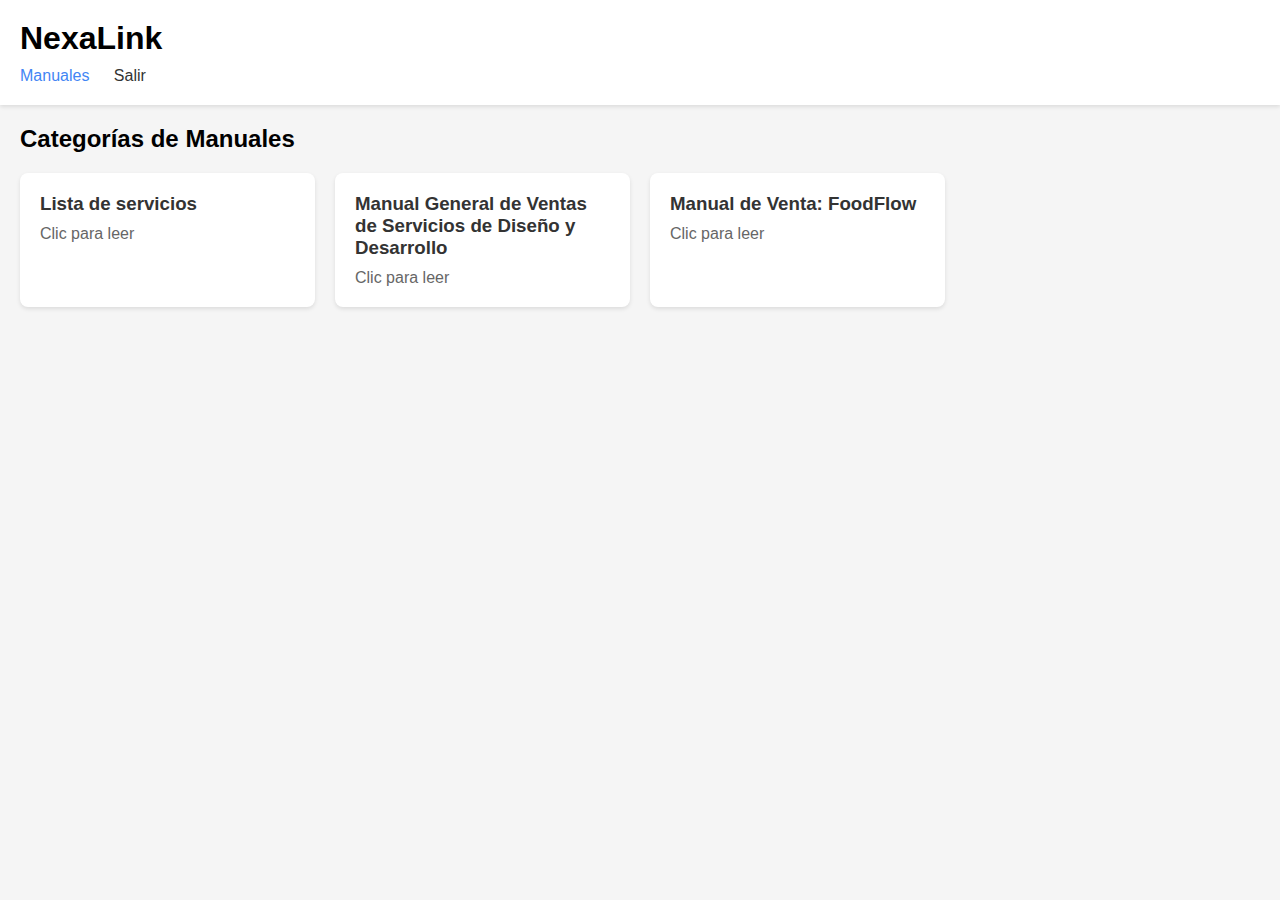
<file: dashboard.html>
<!DOCTYPE html>
<html lang="es">
  <head>
    <meta charset="UTF-8" />
    <meta name="viewport" content="width=device-width, initial-scale=1.0" />
    <title>Dashboard de Manuales</title>
    <link rel="stylesheet" href="assets/css/dashboard.css" />
  </head>
  <body>
    <div class="dashboard">
      <header>
        <h1>NexaLink</h1>
        <nav>
          <a href="#" class="active">Manuales</a>
          <a href="index.html">Salir</a>
        </nav>
      </header>
      <main>
        <div class="category-list">
          <h2>Categorías de Manuales</h2>
          <div id="category-cards" class="category-cards">
            <div class="category-card" data-category="diseno-desarrollo-web">
              <h3>Lista de servicios</h3>
              <p>Clic para leer</p>
            </div>
            <div class="category-card" data-category="manual-General-de-Ventas">
              <h3>
                Manual General de Ventas de Servicios de Diseño y Desarrollo
              </h3>
              <p>Clic para leer</p>
            </div>
            <div
              class="category-card"
              data-category="manual-de-Ventas-FoodFlow"
            >
              <h3>Manual de Venta: FoodFlow</h3>
              <p>Clic para leer</p>
            </div>
          </div>
        </div>
      </main>
    </div>

    <div id="manualListPopup" class="popup">
      <div class="popup-content">
        <span class="close">&times;</span>
        <h2 id="categoryTitle"></h2>
        <div id="manualList"></div>
      </div>
    </div>

    <div id="manualesContenido" style="display: none">
      <div data-category="diseno-desarrollo-web">
        <div class="manual">
          <h4>Lista de servicios</h4>
          <div class="services-list">
            <div class="service-category">
              <h3>1. Diseño y Desarrollo Web</h3>
              <div class="service-subcategory">
                <h4>Diseño de Interfaces Web</h4>
                <ul class="service-items">
                  <li>Creación de wireframes y prototipos</li>
                  <li>
                    Diseño responsivo y adaptable a diferentes dispositivos
                  </li>
                  <li>
                    Selección de paletas de colores, tipografía, y elementos
                    visuales
                  </li>
                </ul>
              </div>
              <div class="service-subcategory">
                <h4>Desarrollo Back-End</h4>
                <ul class="service-items">
                  <li>
                    Programación en lenguajes como PHP, Node.js, Python, Ruby
                  </li>
                  <li>Desarrollo de APIs y servicios web</li>
                  <li>
                    Integración con bases de datos (MySQL, PostgreSQL, MongoDB)
                  </li>
                </ul>
              </div>
              <div class="service-subcategory">
                <h4>Desarrollo de CMS (Content Management System)</h4>
                <ul class="service-items">
                  <li>
                    Implementación y personalización de sistemas como WordPress,
                    Drupal, Joomla.
                  </li>
                  <li>Desarrollo de plugins y módulos personalizados.</li>
                </ul>
              </div>
              <div class="service-subcategory">
                <h4>Mantenimiento y Soporte Web</h4>
                <ul class="service-items">
                  <li>Actualización de contenidos.</li>
                  <li>Solución de problemas técnicos.</li>
                  <li>Monitoreo y optimización del rendimiento.</li>
                </ul>
              </div>
              <div class="service-subcategory">
                <h4>Hosting y Dominio</h4>
                <ul class="service-items">
                  <li>Gestión de servidores y alojamiento web.</li>
                  <li>Configuración de dominios y DNS.</li>
                  <li>Implementación de certificados SSL.</li>
                </ul>
              </div>
            </div>

            <div class="service-category">
              <h3>2. Diseño y Desarrollo de Aplicaciones Móviles</h3>
              <div class="service-subcategory">
                <h4>Diseño de Interfaces de Usuario para Móviles</h4>
                <ul class="service-items">
                  <li>Creación de prototipos y mockups.</li>
                  <li>Diseño adaptado a iOS y Android.</li>
                  <li>Experiencia de usuario móvil (UX móvil).</li>
                </ul>
              </div>
              <div class="service-subcategory">
                <h4>Desarrollo Nativo</h4>
                <ul class="service-items">
                  <li>Desarrollo de aplicaciones en Swift para iOS.</li>
                  <li>
                    Desarrollo de aplicaciones en Kotlin/Java para Android.
                  </li>
                  <li>
                    Integración con servicios nativos como GPS, cámaras,
                    notificaciones.
                  </li>
                </ul>
              </div>
              <div class="service-subcategory">
                <h4>Desarrollo Híbrido y Cross-Platform</h4>
                <ul class="service-items">
                  <li>
                    Uso de frameworks como Flutter, React Native, Xamarin.
                  </li>
                  <li>
                    Creación de aplicaciones compatibles con múltiples
                    plataformas.
                  </li>
                </ul>
              </div>
              <div class="service-subcategory">
                <h4>Integración con Servicios de Backend</h4>
                <ul class="service-items">
                  <li>Desarrollo de APIs para comunicación con servidores.</li>
                  <li>
                    Integración con bases de datos y almacenamiento en la nube.
                  </li>
                  <li>Implementación de autenticación y seguridad.</li>
                </ul>
              </div>
              <div class="service-subcategory">
                <h4>Mantenimiento y Actualización de Aplicaciones</h4>
                <ul class="service-items">
                  <li>
                    Corrección de errores y actualizaciones de compatibilidad.
                  </li>
                  <li>Optimización del rendimiento y la seguridad.</li>
                  <li>Soporte técnico continuo.</li>
                </ul>
              </div>
            </div>

            <div class="service-category">
              <h3>3. Diseño y Desarrollo de Software de Escritorio</h3>
              <div class="service-subcategory">
                <h4>Diseño de Interfaces de Usuario para Escritorio</h4>
                <ul class="service-items">
                  <li>
                    Creación de UI adaptadas a sistemas operativos específicos
                    (Windows, macOS, Linux).
                  </li>
                  <li>
                    Diseño de aplicaciones con enfoque en usabilidad y
                    eficiencia.
                  </li>
                </ul>
              </div>
              <div class="service-subcategory">
                <h4>Desarrollo de Software Nativo</h4>
                <ul class="service-items">
                  <li>Programación en lenguajes como C#, Java, C++.</li>
                  <li>
                    Desarrollo de aplicaciones empresariales y personalizadas.
                  </li>
                  <li>Integración con hardware y dispositivos externos.</li>
                </ul>
              </div>
              <div class="service-subcategory">
                <h4>Desarrollo de Software Cross-Platform</h4>
                <ul class="service-items">
                  <li>
                    Uso de herramientas como Electron, Qt para crear
                    aplicaciones multiplataforma.
                  </li>
                  <li>
                    Mantenimiento de consistencia en UI y UX en diferentes
                    sistemas operativos.
                  </li>
                </ul>
              </div>
              <div class="service-subcategory">
                <h4>Integración de Bases de Datos</h4>
                <ul class="service-items">
                  <li>Conexión con bases de datos locales y remotas.</li>
                  <li>Desarrollo de sistemas de gestión de información.</li>
                </ul>
              </div>
              <div class="service-subcategory">
                <h4>Soporte y Mantenimiento de Software</h4>
                <ul class="service-items">
                  <li>Actualizaciones periódicas.</li>
                  <li>Soporte técnico y corrección de errores.</li>
                  <li>Personalización según las necesidades del cliente.</li>
                </ul>
              </div>
            </div>

            <div class="service-category">
              <h3>4. Marketing Digital, Community Manager y Diseño Gráfico</h3>
              <div class="service-subcategory">
                <h4>Estrategias de Marketing Digital</h4>
                <ul class="service-items">
                  <li>
                    Desarrollo de campañas de publicidad en redes sociales
                    (Facebook Ads, Google Ads).
                  </li>
                  <li>Estrategias de email marketing y automatización.</li>
                  <li>
                    Creación y gestión de contenido para blogs y sitios web.
                  </li>
                </ul>
              </div>
              <div class="service-subcategory">
                <h4>Gestión de Redes Sociales (Community Manager)</h4>
                <ul class="service-items">
                  <li>Creación de contenido y publicaciones.</li>
                  <li>Gestión de interacciones y comentarios.</li>
                  <li>Análisis de métricas y reportes de rendimiento.</li>
                </ul>
              </div>
              <div class="service-subcategory">
                <h4>SEO y SEM</h4>
                <ul class="service-items">
                  <li>Optimización de sitios web para motores de búsqueda.</li>
                  <li>Investigación de palabras clave.</li>
                  <li>Campañas de marketing en buscadores (SEM).</li>
                </ul>
              </div>
              <div class="service-subcategory">
                <h4>Diseño Gráfico</h4>
                <ul class="service-items">
                  <li>Creación de logotipos e identidad visual.</li>
                  <li>
                    Diseño de materiales publicitarios (banners, flyers,
                    tarjetas).
                  </li>
                  <li>Diseño de contenido visual para redes sociales.</li>
                </ul>
              </div>
              <div class="service-subcategory">
                <h4>Gestión de Marca</h4>
                <ul class="service-items">
                  <li>Desarrollo de branding y posicionamiento.</li>
                  <li>Diseño de campañas y estrategias de marca.</li>
                </ul>
              </div>
            </div>

            <div class="service-category">
              <h3>5. Diseño UX/UI</h3>
              <div class="service-subcategory">
                <h4>Investigación de Usuario</h4>
                <ul class="service-items">
                  <li>Análisis de necesidades y comportamiento de usuarios.</li>
                  <li>Creación de personas y mapas de experiencia.</li>
                  <li>Testeo de usabilidad y estudios de usuarios.</li>
                </ul>
              </div>
              <div class="service-subcategory">
                <h4>Diseño de Experiencia de Usuario (UX)</h4>
                <ul class="service-items">
                  <li>
                    Desarrollo de flujos de usuario y diagramas de interacción.
                  </li>
                  <li>
                    Creación de wireframes y prototipos de alta fidelidad.
                  </li>
                  <li>
                    Optimización de la navegación y estructura de la
                    información.
                  </li>
                </ul>
              </div>
              <div class="service-subcategory">
                <h4>Diseño de Interfaces de Usuario (UI)</h4>
                <ul class="service-items">
                  <li>Diseño visual de interfaces y aplicaciones.</li>
                  <li>
                    Selección de tipografía, colores, y elementos gráficos.
                  </li>
                  <li>
                    Creación de bibliotecas de componentes y guías de estilo.
                  </li>
                </ul>
              </div>
              <div class="service-subcategory">
                <h4>Prototipado y Testeo de Usabilidad</h4>
                <ul class="service-items">
                  <li>Desarrollo de prototipos interactivos.</li>
                  <li>
                    Realización de pruebas de usabilidad con usuarios reales.
                  </li>
                  <li>
                    Iteración y refinamiento del diseño basado en feedback.
                  </li>
                </ul>
              </div>
              <div class="service-subcategory">
                <h4>Consultoría UX/UI</h4>
                <ul class="service-items">
                  <li>Análisis y auditoría de experiencia de usuario.</li>
                  <li>Recomendaciones de mejora para interfaces existentes.</li>
                  <li>Capacitación y workshops en diseño UX/UI.</li>
                </ul>
              </div>
            </div>
          </div>
        </div>
      </div>
      <!-- Lista de Servicios End-->
      <div data-category="manual-General-de-Ventas">
        <div class="manual">
          <h4>1. Descripción General de los Servicios</h4>
          <div class="services-list">
            <div class="service-category">
              <h3>1.1 Resumen de cada Servicio</h3>
              <div class="service-subcategory">
                <h4>Diseño y Desarrollo Web:</h4>
                <ul class="service-items">
                  <li>
                    <strong>Descripción:</strong> Creación de sitios web
                    personalizados que cumplen con las necesidades del cliente,
                    desde landing pages hasta plataformas complejas de
                    e-commerce.
                  </li>
                  <li>
                    <strong>Características clave:</strong> Diseño responsivo,
                    optimización para motores de búsqueda (SEO), integración con
                    sistemas de gestión de contenidos (CMS), y seguridad web.
                  </li>
                </ul>
              </div>
              <div class="service-subcategory">
                <h4>Desarrollo de Aplicaciones Móviles:</h4>
                <ul class="service-items">
                  <li>
                    <strong> Descripción:</strong> Diseño y desarrollo de
                    aplicaciones móviles nativas e híbridas para iOS y Android,
                    adaptadas a las necesidades específicas del negocio.
                  </li>
                  <li>
                    <strong>Características clave:</strong> UX/UI optimizado
                    para dispositivos móviles, integración con servicios
                    backend, y soporte para múltiples plataformas.
                  </li>
                </ul>
              </div>
              <div class="service-subcategory">
                <h4>Desarrollo de Software de Escritorio:</h4>
                <ul class="service-items">
                  <li>
                    <strong> Descripción:</strong> Desarrollo de aplicaciones de
                    escritorio robustas y seguras para Windows, macOS, y Linux,
                    adaptadas a procesos empresariales específicos.
                  </li>
                  <li>
                    <strong>Características clave:</strong> Alta performance,
                    integración con hardware y sistemas existentes,
                    personalización avanzada.
                  </li>
                </ul>
              </div>
              <div class="service-subcategory">
                <h4>Marketing Digital y Community Management:</h4>
                <ul class="service-items">
                  <li>
                    <strong> Descripción:</strong> Servicios de marketing
                    digital que incluyen gestión de redes sociales, campañas
                    publicitarias, y optimización de la presencia online.
                  </li>
                  <li>
                    <strong>Características clave:</strong> Creación de
                    contenido, gestión de campañas, análisis de métricas, y
                    crecimiento orgánico en plataformas sociales.
                  </li>
                </ul>
              </div>
              <div class="service-subcategory">
                <h4>Diseño Gráfico y UX/UI:</h4>
                <ul class="service-items">
                  <li>
                    <strong> Descripción:</strong> Creación de identidad visual,
                    materiales publicitarios, y diseño de interfaces de usuario
                    centradas en la experiencia del cliente.
                  </li>

                  <li>
                    <strong>Características clave:</strong> Branding coherente,
                    diseño intuitivo y accesible, prototipado y testeo de
                    interfaces.
                  </li>
                </ul>
              </div>
            </div>

            <div class="service-category">
              <h3>1.2 Casos de Uso Comunes y Ejemplos de Proyectos Exitosos</h3>
              <div class="service-subcategory">
                <h4>Casos de Uso:</h4>
                <ul class="service-items">
                  <li>
                    Rediseño de sitios web antiguos para mejorar la conversión.
                  </li>
                  <li>
                    Desarrollo de apps móviles para empresas que buscan expandir
                    su alcance.
                  </li>
                  <li>
                    Creación de software de escritorio para automatizar procesos
                    internos.
                  </li>
                  <li>Gestión de redes sociales para marcas emergentes.</li>
                  <li>
                    Diseño de interfaces amigables para aplicaciones complejas.
                  </li>
                </ul>
              </div>
              <div class="service-subcategory">
                <h4>Ejemplos de Proyectos Exitosos:</h4>
                <ul class="service-items">
                  <li>
                    Proyecto X: Rediseño de un sitio web que aumentó la tasa de
                    conversión en un 30%.
                  </li>
                  <li>
                    Proyecto Y: Desarrollo de una app móvil que facilitó la
                    fidelización de clientes.
                  </li>
                  <li>
                    Proyecto Z: Creación de una campaña de marketing digital que
                    duplicó el tráfico web.
                  </li>
                </ul>
              </div>
            </div>

            <div class="service-category">
              <h3>2. Identificación de Necesidades del Cliente</h3>
              <div class="service-category">
                <h3>
                  2.1 Cómo Realizar Preguntas para Identificar Necesidades
                </h3>
                <div class="service-subcategory">
                  <h4>Preguntas Abiertas:</h4>
                  <ul class="service-items">
                    <li>
                      ¿Cuáles son los principales desafíos que enfrenta su
                      empresa en línea?
                    </li>
                    <li>
                      ¿Qué objetivos espera lograr con un nuevo sitio web/app?
                    </li>
                    <li>
                      ¿Cómo interactúan actualmente sus clientes con su marca?
                    </li>
                  </ul>
                </div>
                <div class="service-subcategory">
                  <h4>Preguntas Cerradas:</h4>
                  <ul class="service-items">
                    <li>¿Está satisfecho con su actual tasa de conversión?</li>
                    <li>
                      ¿Tiene ya un proveedor para el mantenimiento de su sitio
                      web?
                    </li>
                    <li>
                      ¿Su empresa utiliza alguna estrategia de marketing
                      digital?
                    </li>
                  </ul>
                </div>

                <div class="service-subcategory">
                  <h3>
                    2.2 Métodos para Diagnosticar Problemas y Ofrecer Soluciones
                  </h3>
                  <div class="service-subcategory">
                    <h4>Análisis de la Situación Actual:</h4>
                    <ul class="service-items">
                      <li>
                        Revisión de la presencia online actual del cliente
                        (sitio web, redes sociales).
                      </li>
                      <li>
                        Evaluación de la tecnología y herramientas que utiliza.
                      </li>
                      <li>
                        Identificación de puntos débiles en la experiencia del
                        usuario.
                      </li>
                    </ul>
                  </div>
                </div>
                <div class="service-subcategory">
                  <h4>Propuesta de Soluciones Personalizadas:</h4>
                  <ul class="service-items">
                    <li>
                      Sugerencia de un rediseño web para mejorar la experiencia
                      del usuario.
                    </li>
                    <li>
                      Desarrollo de una aplicación móvil para mejorar la
                      interacción con los clientes.
                    </li>
                    <li>
                      Implementación de campañas de marketing digital para
                      aumentar la visibilidad.
                    </li>
                  </ul>
                </div>
              </div>
            </div>

            <div class="service-category">
              <h3>3. Argumentos de Venta</h3>
              <h3>3.1 Beneficios Clave de Cada Servicio</h3>
              <div class="service-subcategory">
                <h4>Diseño y Desarrollo Web:</h4>
                <ul class="service-items">
                  <li>Mejora de la presencia online y la visibilidad.</li>
                  <li>
                    Optimización para motores de búsqueda (SEO) para atraer más
                    tráfico.
                  </li>
                  <li>
                    Diseño responsivo para asegurar la accesibilidad desde
                    cualquier dispositivo.
                  </li>
                </ul>
              </div>
              <div class="service-subcategory">
                <h4>Desarrollo de Aplicaciones Móviles:</h4>
                <ul class="service-items">
                  <li>
                    Aumento de la lealtad del cliente a través de una app
                    dedicada.
                  </li>
                  <li>Acceso a una nueva audiencia en las tiendas de apps.</li>
                  <li>
                    Integración de funciones avanzadas como notificaciones push
                    y geolocalización.
                  </li>
                </ul>
              </div>
              <div class="service-subcategory">
                <h4>Desarrollo de Software de Escritorio:</h4>
                <ul class="service-items">
                  <li>
                    Automatización de procesos internos para mejorar la
                    eficiencia.
                  </li>
                  <li>Integración personalizada con sistemas existentes.</li>
                  <li>Seguridad robusta para proteger datos críticos.</li>
                </ul>
              </div>
              <div class="service-subcategory">
                <h4>Marketing Digital y Community Management:</h4>
                <ul class="service-items">
                  <li>
                    Aumento del tráfico y la conversión a través de estrategias
                    de marketing digital.
                  </li>
                  <li>
                    Crecimiento orgánico en redes sociales y mejor engagement
                    con la audiencia.
                  </li>
                  <li>
                    Medición precisa de resultados para optimizar futuras
                    campañas.
                  </li>
                </ul>
              </div>
              <div class="service-subcategory">
                <h4>Diseño Gráfico y UX/UI:</h4>
                <ul class="service-items">
                  <li>
                    Mejora en la percepción de la marca y la coherencia visual.
                  </li>
                  <li>
                    Interfaces de usuario intuitivas que aumentan la
                    satisfacción del cliente.
                  </li>
                  <li>
                    Prototipos y testeo para asegurar la calidad del producto
                    final.
                  </li>
                </ul>
              </div>
            </div>
            <div class="service-category">
              <h3>
                3.2 Diferenciadores de tus Servicios Frente a la Competencia
              </h3>
              <div class="service-subcategory">
                <h4>Calidad en el Diseño y Desarrollo:</h4>
                <ul class="service-items">
                  <li>Servicio post-venta confiable y accesible.</li>
                  <li>
                    Actualizaciones regulares y soporte técnico especializado.
                  </li>
                </ul>
              </div>
              <div class="service-subcategory">
                <h4>Enfoque Personalizado:</h4>
                <ul class="service-items">
                  <li>
                    Soluciones adaptadas a las necesidades específicas del
                    cliente.
                  </li>
                  <li>
                    Comunicación constante y colaboración en cada etapa del
                    proyecto.
                  </li>
                </ul>
              </div>
            </div>
            <div class="service-category">
              <h3>4. Resolución de Objeciones Comunes</h3>
              <h3>
                4.1 Cómo Abordar Preocupaciones sobre el Costo, Tiempo de
                Desarrollo, o Complejidad Técnica
              </h3>
              <div class="service-subcategory">
                <h4>Costo:</h4>
                <ul class="service-items">
                  <li>Explicar el retorno de inversión (ROI) esperado.</li>
                  <li>Ofrecer opciones de financiamiento o pago en cuotas.</li>
                </ul>
              </div>
              <div class="service-subcategory">
                <h4>Tiempo de Desarrollo:</h4>
                <ul class="service-items">
                  <li>Presentar un cronograma claro y realista.</li>
                  <li>
                    Explicar cómo las fases de desarrollo permiten la entrega
                    gradual de funcionalidades.
                  </li>
                </ul>
              </div>
              <div class="service-subcategory">
                <h4>Complejidad Técnica::</h4>
                <ul class="service-items">
                  <li>
                    Asegurar que el equipo tiene la experiencia y las
                    habilidades necesarias.
                  </li>
                  <li>
                    Ofrecer un plan detallado de cómo se abordarán los desafíos
                    técnicos.
                  </li>
                </ul>
              </div>
              <div class="service-subcategory">
                <h4>Marketing Digital y Community Management:</h4>
                <ul class="service-items">
                  <li>
                    Aumento del tráfico y la conversión a través de estrategias
                    de marketing digital.
                  </li>
                  <li>
                    Crecimiento orgánico en redes sociales y mejor engagement
                    con la audiencia.
                  </li>
                  <li>
                    Medición precisa de resultados para optimizar futuras
                    campañas.
                  </li>
                </ul>
              </div>
              <div class="service-subcategory">
                <h4>Diseño Gráfico y UX/UI:</h4>
                <ul class="service-items">
                  <li>
                    Mejora en la percepción de la marca y la coherencia visual.
                  </li>
                  <li>
                    Interfaces de usuario intuitivas que aumentan la
                    satisfacción del cliente.
                  </li>
                  <li>
                    Prototipos y testeo para asegurar la calidad del producto
                    final.
                  </li>
                </ul>
              </div>
            </div>
            <div class="service-category">
              <h3>
                4.2 Respuestas Preparadas para Preguntas Frecuentes de los
                Clientes
              </h3>
              <div class="service-subcategory">
                <h4>¿Por qué es tan caro?</h4>
                <ul class="service-items">
                  <li>
                    "La inversión refleja la calidad y el impacto duradero que
                    tendrá el servicio en su negocio."
                  </li>
                </ul>
              </div>
              <div class="service-subcategory">
                <h4>¿Cuánto tiempo tomará?</h4>
                <ul class="service-items">
                  <li>
                    "Nuestro proceso está diseñado para ser eficiente y
                    detallado, garantizando la entrega en el tiempo acordado."
                  </li>
                </ul>
              </div>
              <div class="service-subcategory">
                <h4>¿Puedo actualizar el servicio más tarde?</h4>
                <ul class="service-items">
                  <li>
                    "Sí, ofrecemos opciones de mantenimiento y actualización
                    para asegurar que su servicio evolucione con sus
                    necesidades."
                  </li>
                </ul>
              </div>
            </div>
            <div class="service-category">
              <h3>5. Proceso de Venta</h3>
              <h3>
                5.1 Guía Paso a Paso para la Venta, desde el Primer Contacto
                hasta el Cierre
              </h3>
              <div class="service-subcategory">
                <h4>Primer Contacto:</h4>
                <ul class="service-items">
                  <li>
                    Establecer una relación y entender las necesidades iniciales
                    del cliente.
                  </li>
                </ul>
              </div>
              <div class="service-subcategory">
                <h4>Presentación de la Propuesta:</h4>
                <ul class="service-items">
                  <li>
                    Elaborar una propuesta detallada que resalte cómo los
                    servicios abordarán los desafíos del cliente.
                  </li>
                </ul>
              </div>
              <div class="service-subcategory">
                <h4>Negociación y Ajustes:</h4>
                <ul class="service-items">
                  <li>
                    Asegurarse de que la propuesta sea atractiva para el
                    cliente, realizando ajustes si es necesario.
                  </li>
                </ul>
              </div>
              <div class="service-subcategory">
                <h4>Cierre de la Venta:</h4>
                <ul class="service-items">
                  <li>
                    Formalizar el acuerdo, detallando los próximos pasos y las
                    expectativas.
                  </li>
                </ul>
              </div>
            </div>
            <div class="service-category">
              <h3>
                5.2 Normas sobre Cómo y Cuándo Presentar Ofertas Especiales o
                Descuentos
              </h3>
              <div class="service-subcategory">
                <h4>Ofertas Especiales:</h4>
                <ul class="service-items">
                  <li>
                    Presentar ofertas durante campañas de marketing estacionales
                    o en momentos clave del ciclo de ventas.
                  </li>
                </ul>
              </div>
              <div class="service-subcategory">
                <h4>Descuentos:</h4>
                <ul class="service-items">
                  <li>
                    Ofrecer descuentos estratégicamente para cerrar ventas,
                    basados en el volumen del proyecto o la relación a largo
                    plazo con el cliente.
                  </li>
                </ul>
              </div>
            </div>
            <div class="service-category">
              <h3>
                5.3 Procedimientos para el Seguimiento y la Fidelización de
                Clientes
              </h3>
              <div class="service-subcategory">
                <h4>Seguimiento Post-Venta:</h4>
                <ul class="service-items">
                  <li>
                    Realizar una llamada de seguimiento después de la entrega
                    del servicio para asegurar la satisfacción del cliente.
                  </li>
                </ul>
              </div>
              <div class="service-subcategory">
                <h4>Programas de Fidelización::</h4>
                <ul class="service-items">
                  <li>
                    Ofrecer beneficios exclusivos para clientes recurrentes.
                  </li>
                  <li>
                    Mantener una comunicación constante y compartir
                    actualizaciones relevantes que puedan ser de interés para el
                    cliente.
                  </li>
                </ul>
              </div>
            </div>
          </div>
        </div>
      </div>
      <!-- Manual General Ventas End-->
      <div data-category="manual-de-Ventas-FoodFlow">
        <div class="manual">
          <div class="services-list">
            <div class="service-category">
              <h3>1. Descripción del Servicio</h3>
              <div class="service-subcategory">
                <h4>Qué es FoodFlow:</h4>
                <ul class="service-items">
                  <li>
                    FoodFlow es un sistema de menú digital diseñado para
                    restaurantes que permite la visualización del menú, gestión
                    de pedidos y promociones mediante tecnología avanzada.
                  </li>
                </ul>
              </div>
              <div class="service-subcategory">
                <h4>Características Principales:</h4>
                <ul class="service-items">
                  <li>
                    <strong>Visualización del Menú:</strong> Muestra el menú
                    completo con imágenes, descripciones, precios y categorías
                    como entradas, platos principales, postres, bebidas, etc.
                    Incluye filtros para dietas especiales.
                  </li>
                  <li>
                    <strong>Lectura por Código QR:</strong> Acceso al menú
                    mediante escaneo de QR desde cualquier dispositivo.
                    Diferenciación por mesa para pedidos internos.
                  </li>
                  <li>
                    <strong>Realización de Pedidos:</strong> Pedidos desde la
                    página, con opciones para programar entregas e integración
                    con sistemas de pago.
                  </li>
                  <li>
                    <strong>Personalización del Pedido:</strong> - Permite
                    personalizar y guardar preferencias de pedidos. -
                  </li>
                  <li>
                    <strong>Promociones y Descuentos:</strong> Gestión de
                    promociones, descuentos automáticos y cupones digitales.
                  </li>
                  <li>
                    <strong>Especiales del Día:</strong> Gestión y resaltado de
                    menús especiales.
                  </li>
                  <li>
                    <strong>Gestión de Menús Personalizados:</strong>
                    Personalización del menú por el restaurante, incluyendo
                    marca y estilo.
                  </li>
                  <li>
                    <strong>Recomendaciones Automáticas:</strong> Sugerencias
                    basadas en el historial de pedidos y recomendaciones de
                    maridaje.
                  </li>
                  <li>
                    <strong>Reseñas y Calificaciones:</strong> - Permite dejar y
                    mostrar reseñas y calificaciones de clientes.
                  </li>
                  <li>
                    <strong>Soporte Multilingüe:</strong> Opción para cambiar el
                    idioma del menú.
                  </li>
                  <li>
                    <strong>Gestión de Inventarios:</strong> Integración con el
                    sistema de inventario para mostrar disponibilidad en tiempo
                    real.
                  </li>
                  <li>
                    <strong>Integración con Redes Sociales:</strong> Compartir
                    promociones en redes sociales y permitir que clientes
                    compartan sus experiencias.
                  </li>
                  <li>
                    <strong>Gestión de Inventarios:</strong> Integración con el
                    sistema de inventario para mostrar disponibilidad en tiempo
                    real.
                  </li>
                  <li>
                    <strong>Analytics y Reportes:</strong> Estadísticas y
                    análisis sobre ventas, comportamiento de usuarios, etc.
                  </li>
                  <li>
                    <strong>Manejo de Reservas:</strong> Sistema integrado de
                    reservas de mesas.
                  </li>
                  <li>
                    <strong>Multiplataforma y Responsive:</strong> Compatible
                    con móviles, tablets y computadoras.
                  </li>
                  <li>
                    <strong>Sistema de Notificaciones:</strong> Notificaciones
                    push para promociones y actualizaciones de pedidos.
                  </li>
                  <li>
                    <strong>Manejo de Clientes y Fidelización:</strong> Sistema
                    de recompensas y manejo de datos de clientes.
                  </li>
                  <li>
                    <strong>Seguridad y Cumplimiento Legal:</strong> Cumple con
                    leyes de privacidad y seguridad de datos.
                  </li>
                  <li>
                    <strong>Soporte y Ayuda al Cliente:</strong> Chat en vivo y
                    sección de FAQ.
                  </li>
                  <li>
                    <strong>Integración con Sistemas de Terceros:</strong>
                    Conexión con sistemas POS y servicios de entrega a
                    domicilio.
                  </li>
                </ul>
              </div>
              <div class="service-category">
                <h3>2. Audiencia Objetivo</h3>
                <div class="service-subcategory">
                  <h4>Clientes Ideales:</h4>
                  <ul class="service-items">
                    <li>
                      Restaurantes que buscan modernizar su sistema de menú.
                    </li>
                    <li>
                      Restaurantes interesados en reducir costos de impresión y
                      mejorar la gestión de pedidos.
                    </li>
                  </ul>
                </div>
                <div class="service-subcategory">
                  <h4>Criterios para Identificar Clientes Potenciales:</h4>
                  <ul class="service-items">
                    <li>
                      Restaurantes con interés en tecnología y eficiencia
                      operativa.
                    </li>
                    <li>
                      Restaurantes que desean mejorar la experiencia del
                      cliente.
                    </li>
                  </ul>
                </div>
              </div>

              <div class="service-category">
                <h3>3. Presentación del Producto</h3>
                <div class="service-subcategory">
                  <h4>Cómo Realizar una Demostración:</h4>
                  <ul class="service-items">
                    <li>Mostrar el acceso al menú mediante el código QR.</li>
                    <li>
                      Demostrar la interfaz y opciones de personalización.
                    </li>
                    <li>
                      Explicar el proceso de pedidos y cómo se gestionan las
                      promociones.
                    </li>
                  </ul>
                </div>
                <div class="service-subcategory">
                  <h4>Casos de Uso y Testimonios:</h4>
                  <ul class="service-items">
                    <li>
                      Ejemplos de restaurantes que han implementado FoodFlow.
                    </li>
                    <li>
                      Testimonios de clientes destacando mejoras en eficiencia y
                      satisfacción.
                    </li>
                  </ul>
                </div>
                <div class="service-subcategory">
                  <h3>4. Argumentos de Venta</h3>
                  <div class="service-subcategory">
                    <h4>Beneficios Clave:</h4>
                    <ul class="service-items">
                      <li>Reducción de costos en impresión de menús.</li>
                      <li>
                        Mejora en la experiencia del cliente mediante opciones
                        de personalización y recomendaciones.
                      </li>
                      <li>
                        Eficiencia en la gestión de pedidos y promociones.
                      </li>
                    </ul>
                  </div>

                  <div class="service-subcategory">
                    <h4>Diferenciadores</h4>
                    <ul class="service-items">
                      <li>
                        Integración con sistemas de inventario y redes sociales.
                      </li>
                      <li>Soporte para múltiples idiomas y plataformas.</li>
                      <li>
                        Funcionalidades avanzadas como recomendaciones
                        automáticas y gestión de reservas.
                      </li>
                    </ul>
                  </div>
                </div>
              </div>
              <div class="service-category">
                <h3>5. Preguntas Frecuentes y Respuestas</h3>
                <div class="service-subcategory">
                  <h4>¿Cómo se actualizan los menús?:</h4>
                  <ul class="service-items">
                    <li>
                      Los menús se actualizan en tiempo real a través del panel
                      de administración del restaurante.
                    </li>
                  </ul>
                </div>
                <div class="service-subcategory">
                  <h4>
                    ¿Qué pasa si el cliente no tiene internet en su teléfono?:
                  </h4>
                  <ul class="service-items">
                    <li>Se puede ofrecer un menú impreso como alternativa.</li>
                  </ul>
                </div>
                <div class="service-subcategory">
                  <h4>
                    ¿Cómo se integra con los sistemas de pedidos existentes?:
                  </h4>
                  <ul class="service-items">
                    <li>
                      FoodFlow se integra con sistemas POS y servicios de
                      entrega a domicilio.
                    </li>
                  </ul>
                </div>
                <div class="service-subcategory">
                  <h4>¿Cuál es el costo y cuáles son las opciones de pago?:</h4>
                  <ul class="service-items">
                    <li>
                      Ofrecemos varios paquetes según las necesidades del
                      restaurante. Los detalles se proporcionan en la propuesta
                      personalizada.
                    </li>
                  </ul>
                </div>
              </div>
              <div class="service-category">
                <h3>6. Guía de Precios y Paquetes</h3>
                <div class="service-subcategory">
                  <h4>Opciones de Precios Disponibles:</h4>
                  <ul class="service-items">
                    <li>
                      <strong>Paquete Básico:</strong> Incluye funcionalidades
                      esenciales como visualización del menú y gestión de
                      pedidos.
                    </li>
                    <li>
                      <strong>Paquete Avanzado:</strong> Incluye todas las
                      funcionalidades, como recomendaciones automáticas y
                      soporte multilingüe.
                    </li>
                  </ul>
                </div>
                <div class="service-subcategory">
                  <h4>Justificación del Costo:</h4>
                  <ul class="service-items">
                    <li>
                      Explicación de cómo cada paquete añade valor y mejora la
                      eficiencia del restaurante.
                    </li>
                  </ul>
                </div>
                <div class="service-subcategory">
                  <h4>Opciones de Personalización:</h4>
                  <ul class="service-items">
                    <li>
                      Personalización del diseño del menú según la marca del
                      restaurante.
                    </li>
                  </ul>
                </div>
              </div>
              <div class="service-category">
                <h3>7. Proceso de Implementación</h3>
                <div class="service-subcategory">
                  <h4>Requisitos para Comenzar:</h4>
                  <ul class="service-items">
                    <li>
                      Cualquier dispositivo que cuente con navegador, conexión a
                      internet.
                    </li>
                  </ul>
                </div>
                <div class="service-subcategory">
                  <h4>Cronograma Típico de Implementación:</h4>
                  <ul class="service-items">
                    <li>
                      Tiempo estimado desde la firma del contrato hasta la
                      puesta en marcha del menú digital.
                    </li>
                  </ul>
                </div>
                <div class="service-subcategory">
                  <h4>Soporte Técnico y Mantenimiento:</h4>
                  <ul class="service-items">
                    <li>
                      Disponibilidad de asistencia técnica y procedimientos para
                      resolver problemas.
                    </li>
                  </ul>
                </div>
              </div>
              <div class="service-category">
                <h3>8. Estrategias de Venta</h3>
                <div class="service-subcategory">
                  <h4>Estrategias para Contactar Nuevos Clientes:</h4>
                  <ul class="service-items">
                    <li>
                      Métodos para identificar y contactar a restaurantes
                      interesados.
                    </li>
                    <li>Técnicas para realizar presentaciones efectivas.</li>
                  </ul>
                </div>
                <div class="service-subcategory">
                  <h4>Tácticas de Cierre de Ventas:</h4>
                  <ul class="service-items">
                    <li>
                      Estrategias para manejar objeciones finales y cerrar la
                      venta.
                    </li>
                    <li>
                      Ofertas y promociones especiales para incentivar la
                      compra.
                    </li>
                  </ul>
                </div>
              </div>
              <div class="service-category">
                <h3>9. Documentación de Apoyo</h3>
                <div class="service-subcategory">
                  <h4>Materiales de Marketing:</h4>
                  <ul class="service-items">
                    <li>
                      Folletos, presentaciones y videos explicativos sobre
                      FoodFlow.
                    </li>
                    <li>Casos de estudio y demostraciones en video.</li>
                  </ul>
                </div>
                <div class="service-subcategory">
                  <h4>Materiales para Demostraciones:</h4>
                  <ul class="service-items">
                    <li>
                      Guías para realizar demostraciones prácticas del menú
                      digital.
                    </li>
                    <li>Documentación técnica para detalles específicos.</li>
                  </ul>
                </div>
              </div>
              <div class="service-category">
                <h3>10. Capacitación del Personal de Ventas</h3>
                <div class="service-subcategory">
                  <h4>Entrenamiento en el Producto:</h4>
                  <ul class="service-items">
                    <li>
                      Sesiones de capacitación sobre todas las funcionalidades
                      de FoodFlow.
                    </li>
                    <li>Ejercicios prácticos para familiarización.</li>
                  </ul>
                </div>
                <div class="service-subcategory">
                  <h4>Capacitación en Técnicas de Venta:</h4>
                  <ul class="service-items">
                    <li>
                      Formación en habilidades de venta para servicios
                      tecnológicos.
                    </li>
                    <li>Simulaciones de llamadas y reuniones con clientes.</li>
                  </ul>
                </div>
              </div>
              <div class="service-category">
                <h3>11. Procedimientos de Postventa</h3>
                <div class="service-subcategory">
                  <h4>Seguimiento con Clientes:</h4>
                  <ul class="service-items">
                    <li>
                      Procedimientos para hacer seguimiento después de la venta.
                    </li>
                  </ul>
                </div>
                <div class="service-subcategory">
                  <h4>Gestión de Problemas y Soporte:</h4>
                  <ul class="service-items">
                    <li>
                      Cómo manejar problemas técnicos y consultas posteriores.
                    </li>
                  </ul>
                </div>
              </div>
              <!--12. Actualización del Manual-->
              <div class="service-category">
                <h3>12. Actualización del Manual</h3>
                <div class="service-subcategory">
                  <h4>Proceso de Actualización:</h4>
                  <ul class="service-items">
                    <li>Cómo se mantendrá el manual actualizado.</li>
                  </ul>
                </div>
                <div class="service-subcategory">
                  <h4>Recopilación de Feedback:</h4>
                  <ul class="service-items">
                    <li>
                      Cómo recolectar y utilizar el feedback para mejorar el
                      manual y procesos de venta.
                    </li>
                  </ul>
                </div>
              </div>
              <!--12. Actualización del Manual-->
              <!--13. Ejemplos de Ventas Exitosas-->
              <div class="service-category">
                <h3>13. Ejemplos de Ventas Exitosas</h3>
                <div class="service-subcategory">
                  <h4>Estudios de Caso:</h4>
                  <ul class="service-items">
                    <li>Ejemplos detallados de implementaciones exitosas.</li>
                  </ul>
                </div>
                <div class="service-subcategory">
                  <h4>Recopilación de Feedback:</h4>
                  <ul class="service-items">
                    <li>
                      Cómo recolectar y utilizar el feedback para mejorar el
                      manual y procesos de venta.
                    </li>
                  </ul>
                </div>
              </div>
              <!--13. Actualización del Manual-->
              <!--14. Ejemplos de Ventas Exitosas-->
              <div class="service-category">
                <h3>14. Políticas y Normas</h3>
                <div class="service-subcategory">
                  <h4>Políticas de Venta y Contratación:</h4>
                  <ul class="service-items">
                    <li>
                      Reglas y directrices para la venta del servicio y gestión
                      de contratos.
                    </li>
                  </ul>
                </div>
                <div class="service-subcategory">
                  <h4>Normas de Comunicación con Clientes:</h4>
                  <ul class="service-items">
                    <li>
                      Estándares para comunicación efectiva y profesional.
                    </li>
                  </ul>
                </div>
              </div>
              <!--14. Actualización del Manual-->
              <!--15. Ejemplos de Ventas Exitosas-->
              <div class="service-category">
                <h3>15. Recursos Adicionales</h3>
                <div class="service-subcategory">
                  <h4>Enlaces Útiles:</h4>
                  <ul class="service-items">
                    <li>
                      Recursos en línea, documentación técnica y sitios web
                      relevantes.
                    </li>
                  </ul>
                </div>
                <div class="service-subcategory">
                  <h4>Contactos de Soporte:</h4>
                  <ul class="service-items">
                    <li>
                      Información de contacto para soporte interno y consultas
                      técnicas.
                    </li>
                  </ul>
                </div>
              </div>
              <!--15. Actualización del Manual-->
            </div>
          </div>
        </div>
        <!-- Manual de ventas FoodFlow End-->
      </div>
    </div>

    <script src="assets/js/dashboard.js"></script>
  </body>
</html>
</file>
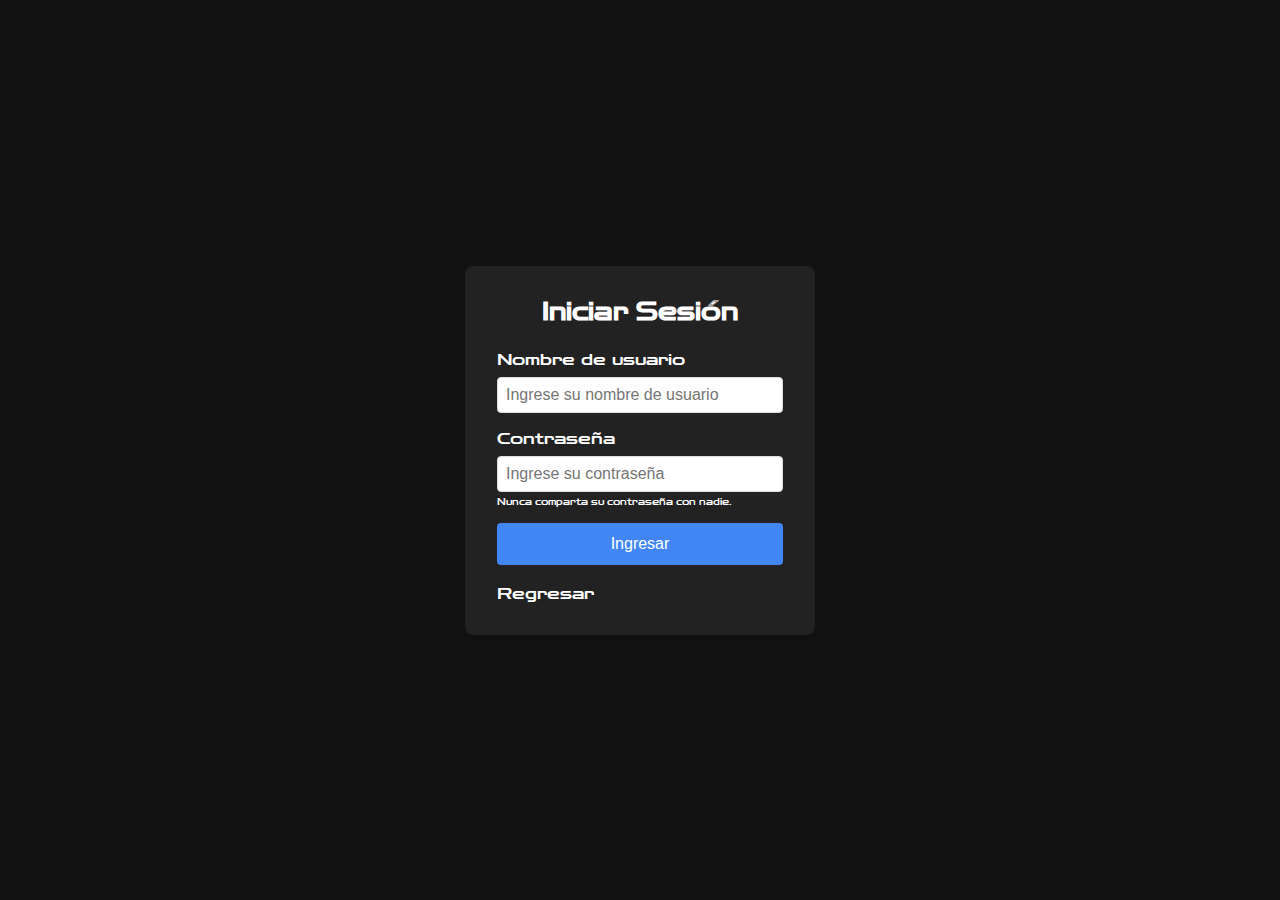
<file: login.html>
<!DOCTYPE html>
<html lang="es">
  <head>
    <meta charset="UTF-8" />
    <meta name="viewport" content="width=device-width, initial-scale=1.0" />
    <title>Login | NexaLink</title>
    <style>
      @import url("https://fonts.googleapis.com/css2?family=Zen+Dots&display=swap");
      :root {
        --primary-color: #ffa500;
        --background-color: #121212;
        --text-color: #ffffff;
      }
      * {
        margin: 0%;
        padding: 0%;
        box-sizing: border-box;
        list-style: none;
        text-decoration: none;
      }
      body {
        font-family: "Zen Dots", cursive, Arial, sans-serif;
        background-color: var(--background-color);

        margin: 0;
        padding: 0;
        display: flex;
        justify-content: center;
        align-items: center;
        height: 100vh;
      }
      .login-container {
        background-color: rgb(34, 34, 34);
        padding: 2rem;
        border-radius: 8px;
        box-shadow: 0 4px 6px rgba(0, 0, 0, 0.1);
        width: 100%;
        max-width: 350px;
        color: var(--text-color);
      }
      .login-container h2 {
        text-align: center;
        color: var(--text-color);
        margin-bottom: 1.5rem;
      }
      .form-group {
        margin-bottom: 1rem;
      }
      .form-group label {
        display: block;
        margin-bottom: 0.5rem;
        color: var(--text-color);
      }
      .form-group input {
        width: 100%;
        padding: 0.5rem;
        border: 1px solid #ddd;
        border-radius: 4px;
        font-size: 1rem;
      }
      .form-group input:focus {
        outline: none;
        border-color: #4285f4;
      }
      .submit-btn {
        width: 100%;
        padding: 0.75rem;
        background-color: #4285f4;
        color: white;
        border: none;
        border-radius: 4px;
        font-size: 1rem;
        cursor: pointer;
        transition: background-color 0.3s ease;
      }
      .submit-btn:hover {
        background-color: #3367d6;
      }
      .form-text {
        display: block;
        margin-top: 0.25rem;
        font-size: 0.575rem;
        color: var(--text-color);
      }
      a {
        color: var(--text-color);
      }
    </style>
  </head>
  <body>
    <div class="login-container">
      <h2>Iniciar Sesión</h2>
      <form action="dashboard.html" method="GET">
        <div class="form-group">
          <label for="username">Nombre de usuario</label>
          <input
            type="text"
            id="username"
            name="username"
            required
            placeholder="Ingrese su nombre de usuario"
          />
        </div>
        <div class="form-group">
          <label for="password">Contraseña</label>
          <input
            type="password"
            id="password"
            name="password"
            required
            placeholder="Ingrese su contraseña"
          />
          <small class="form-text"
            >Nunca comparta su contraseña con nadie.</small
          >
        </div>
        <button type="submit" class="submit-btn">Ingresar</button><br /><br />
        <a href="index.html">Regresar</a>
      </form>
    </div>
  </body>
</html>
</file>
<file: assets/css/dashboard.css>
body {
  font-family: Arial, sans-serif;
  margin: 0;
  padding: 0;
  background-color: #f5f5f5;
}

.dashboard {
  display: flex;
  flex-direction: column;
  height: 100vh;
}

header {
  background-color: white;
  padding: 20px;
  box-shadow: 0 2px 4px rgba(0, 0, 0, 0.1);
}

header h1 {
  margin: 0;
}

nav {
  margin-top: 10px;
}

nav a {
  text-decoration: none;
  color: #333;
  margin-right: 20px;
}

nav a.active {
  color: #4285f4;
}

main {
  flex: 1;
  padding: 20px;
}

.category-list h2 {
  margin-top: 0;
}

.new-category {
  background-color: #4285f4;
  color: white;
  border: none;
  padding: 10px 20px;
  border-radius: 5px;
  cursor: pointer;
  margin-bottom: 20px;
}

.category-cards {
  display: grid;
  grid-template-columns: repeat(auto-fill, minmax(250px, 1fr));
  gap: 20px;
}

.category-card {
  background-color: white;
  border-radius: 8px;
  box-shadow: 0 2px 4px rgba(0, 0, 0, 0.1);
  padding: 20px;
  cursor: pointer;
  transition: all 0.3s ease;
}

.category-card:hover {
  transform: translateY(-5px);
  box-shadow: 0 4px 8px rgba(0, 0, 0, 0.2);
}

.category-card h3 {
  margin-top: 0;
  margin-bottom: 10px;
  color: #333;
}

.category-card p {
  color: #666;
  margin: 0;
}

.popup {
  display: none;
  position: fixed;
  z-index: 1;
  left: 0;
  top: 0;
  width: 100%;
  height: 100%;
  overflow: auto;
  background-color: rgba(0, 0, 0, 0.4);
}

.popup-content {
  background-color: #fefefe;
  margin: 15% auto;
  padding: 20px;
  border: 1px solid #888;
  width: 80%;
  max-width: 800px;
  max-height: 80vh;
  overflow-y: auto;
}

.close {
  color: #aaa;
  float: right;
  font-size: 28px;
  font-weight: bold;
  cursor: pointer;
}

.close:hover,
.close:focus {
  color: #000;
  text-decoration: none;
  cursor: pointer;
}

#manualList .manual {
  margin-bottom: 20px;
  border-bottom: 1px solid #eee;
  padding-bottom: 20px;
}

#manualList .manual:last-child {
  border-bottom: none;
}

#manualList h4 {
  margin-top: 0;
  color: #333;
}

#manualList p {
  color: #666;
}
.services-list {
  font-family: Arial, sans-serif;
  line-height: 1.6;
  color: #333;
}

.service-category {
  margin-bottom: 30px;
  background-color: #f9f9f9;
  border-radius: 8px;
  padding: 20px;
  box-shadow: 0 2px 4px rgba(0, 0, 0, 0.1);
}

.service-category h3 {
  color: #2c3e50;
  border-bottom: 2px solid #3498db;
  padding-bottom: 10px;
  margin-top: 0;
}

.service-subcategory {
  margin-top: 20px;
}

.service-subcategory h4 {
  color: #34495e;
  margin-bottom: 10px;
}

.service-items {
  list-style-type: none;
  padding-left: 20px;
}

.service-items li {
  position: relative;
  padding-left: 20px;
  margin-bottom: 8px;
}

.service-items li::before {
  content: "•";
  color: #3498db;
  font-weight: bold;
  position: absolute;
  left: 0;
}
</file>
